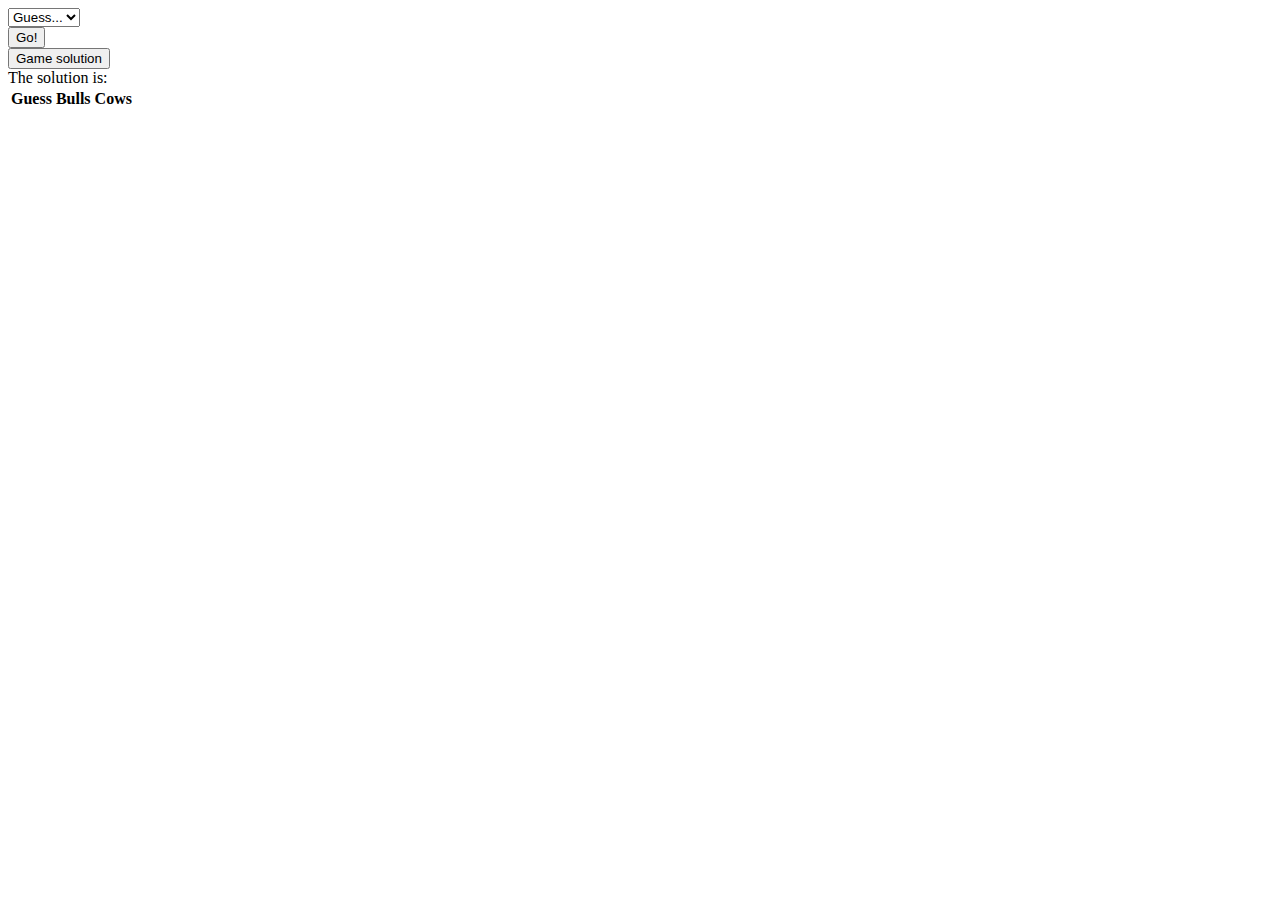
<file: target/classes/templates/index.html>
<!DOCTYPE html>
<html lang="en" xmlns="http://www.w3.org/1999/xhtml" xmlns:th="https://www.thymeleaf.org" xmlns:sec="https://www.thymeleaf.org/thymeleaf-extras-springsecurity3">

<div th:include="head :: head"></div>

<body>
<div class="background-img" th:style="'background-image: url(' + @{/bg_img.jpg} + ')'"></div>
<div class="container">
    <div th:include="gameButtons :: gameButtons"></div>
    <form th:action="@{/submitResult}" method="post">
        <div class="row">
            <div class="col-3" th:each="i : ${#numbers.sequence(0,3)}">
                <select class="form-select" th:name="'guesses[' + ${i} + ']'">
                    <option value="" disabled selected>Guess...</option>
                    <option th:each="number : ${numbers}"
                            th:value="${number}"
                            th:text="${number}"
                            th:selected="${guessesObj.guesses[i] != null && guessesObj.guesses[i] == number}">
                    </option>
                </select>
            </div>
        </div>
        <div class="d-flex justify-content-center">
            <button type="submit" class="btn btn-primary btn-lg mt-4 mb-2">
                Go!
            </button>
        </div>
    </form>
    <div class="row my-2" sec:authorize="hasRole('ADMIN')">
        <div class="col-md-3" >
            <button type="button" class="btn btn-success my-2" data-bs-toggle="collapse"
                    data-bs-target="#solution">
                Game solution
            </button>
        </div>
    </div>
    <div id="solution" class="collapse">
        <div class="card card-body alert alert-primary" role="alert">
            The solution is: <span th:text="${#strings.listJoin(solution, ', ')}"></span>
        </div>
    </div>
    <div class="alert alert-warning my-3" role="alert" th:text="${message}"></div>

    <table class="table table-bordered table-striped table-primary table-hover">
        <thead>
        <tr>
            <th>Guess</th>
            <th>Bulls</th>
            <th>Cows</th>
        </tr>
        </thead>
        <tbody>
        <tr th:each="guess , stat : ${guessesObj.guessHistory}">
            <td>
                <span th:text="${#strings.listJoin(guess, ', ')}"></span>
            </td>
            <td th:text="${bullsAndCows.get(stat.count - 1)[0]}"></td>
            <td th:text="${bullsAndCows.get(stat.count - 1)[1]}"></td>
        </tr>
        </tbody>
    </table>
</div>
</body>
</html>
</file>
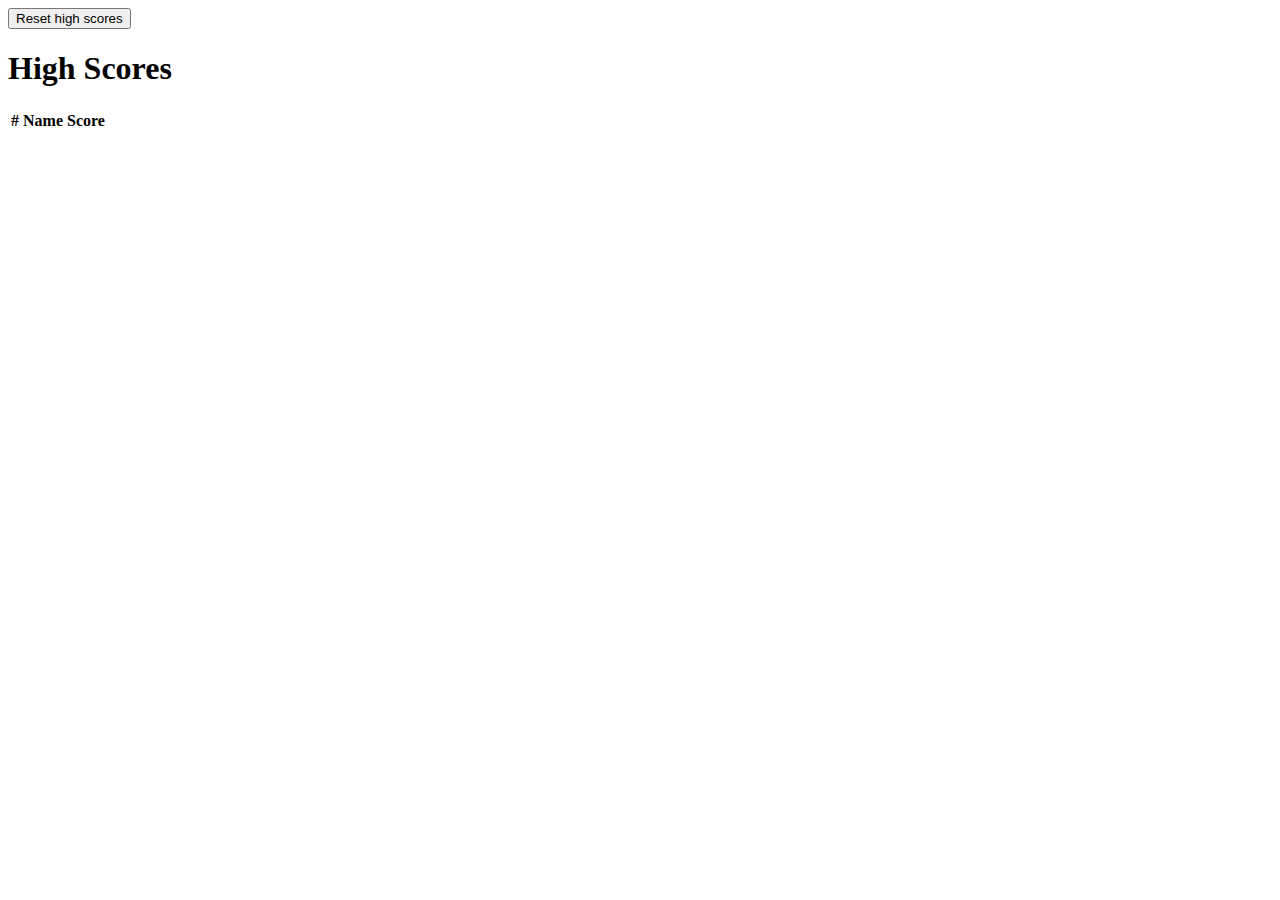
<file: target/classes/templates/HighScores.html>
<!DOCTYPE html>
<html lang="en" xmlns:th="http://www.thymeleaf.org" xmlns:sec="https://www.thymeleaf.org/thymeleaf-extras-springsecurity3">
<div th:include="head :: head"></div>

<body>
<div class="background-img" th:style="'background-image: url(' + @{/bg_img.jpg} + ')'"></div>
<div class="container">
  <div th:include="gameButtons :: gameButtons"></div>
  <div class="row my-2" sec:authorize="hasRole('ADMIN')">
    <div class="col-md-3" >
      <form th:action="@{/resetDb}" method="post">
        <button type="submit" class="btn btn-dark my-2">
          Reset high scores
        </button>
      </form>
    </div>
  </div>
  <div class="alert alert-secondary my-3" role="alert">
    <h1>High Scores</h1>

<table class="table table-primary">
  <thead>
  <tr>
    <th>#</th>
    <th>Name</th>
    <th>Score</th>
  </tr>
  </thead>
  <tbody>
  <tr th:each="userScore, stat: ${highScores}">
    <td th:text="${stat.count}" />
    <td th:text="${userScore.name}" />
    <td th:text="${userScore.score}" />
  </tr>
  </tbody>
</table>
  </div>
</div>

</body>
</html>
</file>
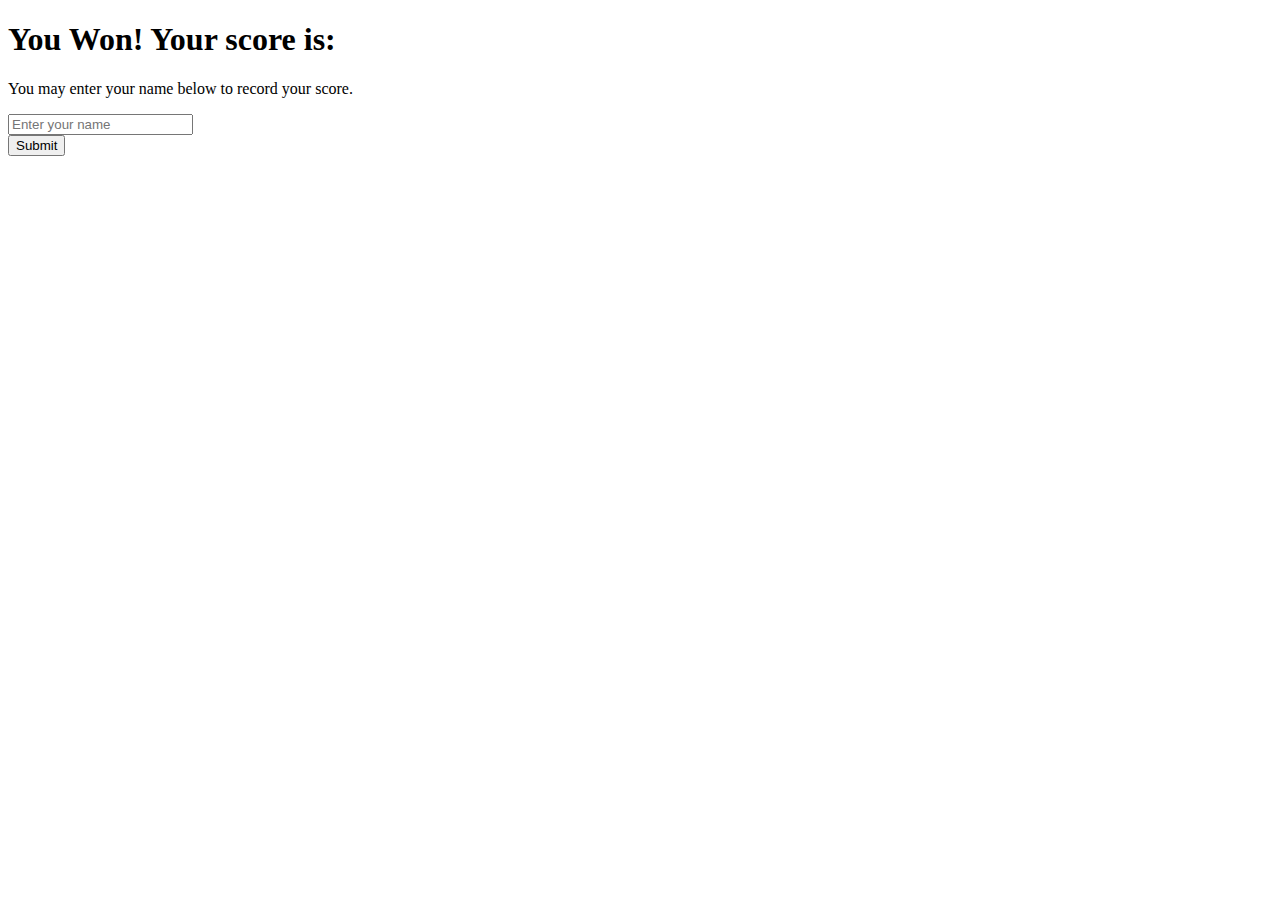
<file: target/classes/templates/WinPage.html>
<!DOCTYPE html>
<html lang="en" xmlns:th="http://www.thymeleaf.org">
<div th:include="head :: head"></div>
<body>

<div class="background-img" th:style="'background-image: url(' + @{/bg_img.jpg} + ')'"></div>
<div class="container">
  <div th:include="gameButtons :: gameButtons"></div>
  <div class="alert alert-info my-3" role="alert">
    <h1>You Won! Your score is: <span th:text="${score}"></span></h1>
    <p>You may enter your name below to record your score.</p>
  </div>

  <form th:action="@{/highScores}" th:object="${userGameResult}" method="post">
    <input type="text"
           class="form-control form-control-lg"
           th:field="*{name}"
           placeholder="Enter your name">
    <div th:if="${#fields.hasErrors('name')}" th:errors="*{name}" class="text-danger"></div>
    <input type="hidden" th:field="*{score}"/>
    <button type="submit" class="btn btn-primary my-2">
      Submit
    </button>
  </form>
</div>

</body>
</html>
</file>
